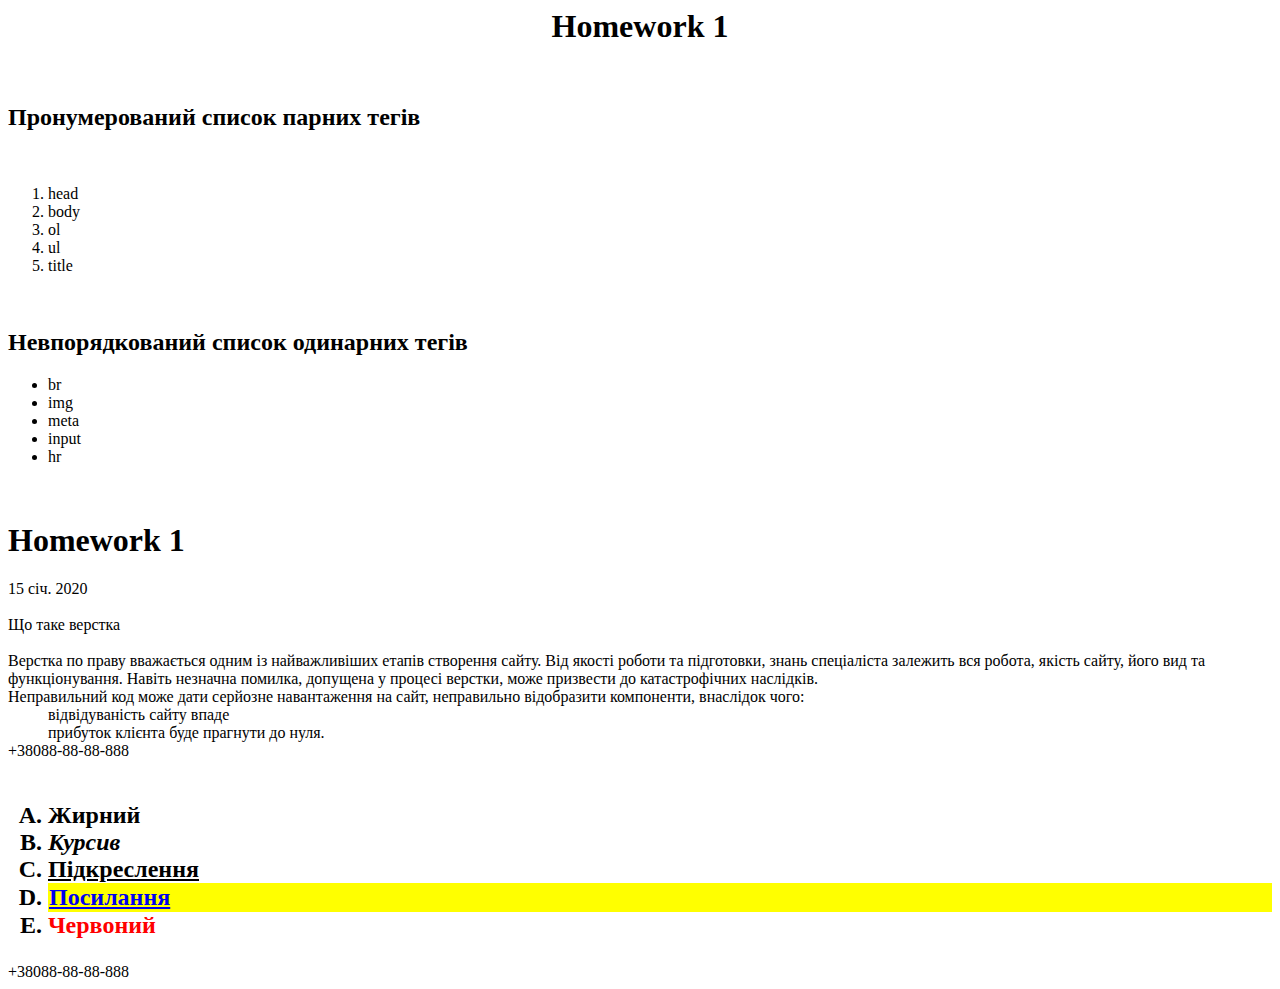
<file: hw1/index.html>
<html>
    <head>
        <meta charset="UTF-8"/>
        
        <title>
            A-level
        </title>
        
        <style>
            .center {text-align: center;}
            .google-link {background-color: yellow;}
            #mainlink {padding:1px}
        </style>
        
        <h1 class="center">
            <b>Homework 1</b>
        </h1>

    </head>
    <br/>
    <body>
        <h2>Пронумерований список парних тегів</h2>
            <br/>
            <ol>
                <li>head</li>
                <li>body</li>
                <li>ol</li>
                <li>ul</li>
                <li>title</li>
            </ol>
        <br/>
        <h2>Невпорядкований список одинарних тегів</h2>
            <ul>
                <li>br</li>
                <li>img</li>
                <li>meta</li>
                <li>input</li>
                <li>hr</li>
            </ul>
        <br/>
        <h2>
            <h1>
                <b>Homework 1</b>
            </h1>
            <dt>15 січ. 2020</dt>
            <br/>
            <dt>Що таке верстка</dt>
            <br/>
            <dt>Верстка по праву вважається одним із найважливіших етапів створення сайту. Від якості роботи та підготовки, знань спеціаліста залежить вся робота, якість сайту, його вид та функціонування. Навіть незначна помилка, допущена у процесі верстки, може призвести до катастрофічних наслідків.</dt>
            <dt>Неправильний код може дати серйозне навантаження на сайт, неправильно відобразити компоненти, внаслідок чого:</dt>
                <dd>відвідуваність сайту впаде</dd>
                <dd>прибуток клієнта буде прагнути до нуля.</dd>
            <footer>
                +38088-88-88-888
            </footer>
        </h2>
        <br/>
        <h2>
            <ol type = "A">
                <li><b>Жирний</b></li>
                <li><i>Курсив</i></li>
                <li><ins>Підкреслення</ins></li>
                <li class="google-link" id="mainlink">
                    <a href = "https://www.google.com.ua/" target="_blank">Посилання</a></r></li>
                        
                <li>
                    <style> div{
                            color: red;
                        }
                    </style><div>Червоний</div></li>
            </lo>
        </h2>

    </body>
    <footer>
        +38088-88-88-888
    </footer>
</html>
</file>
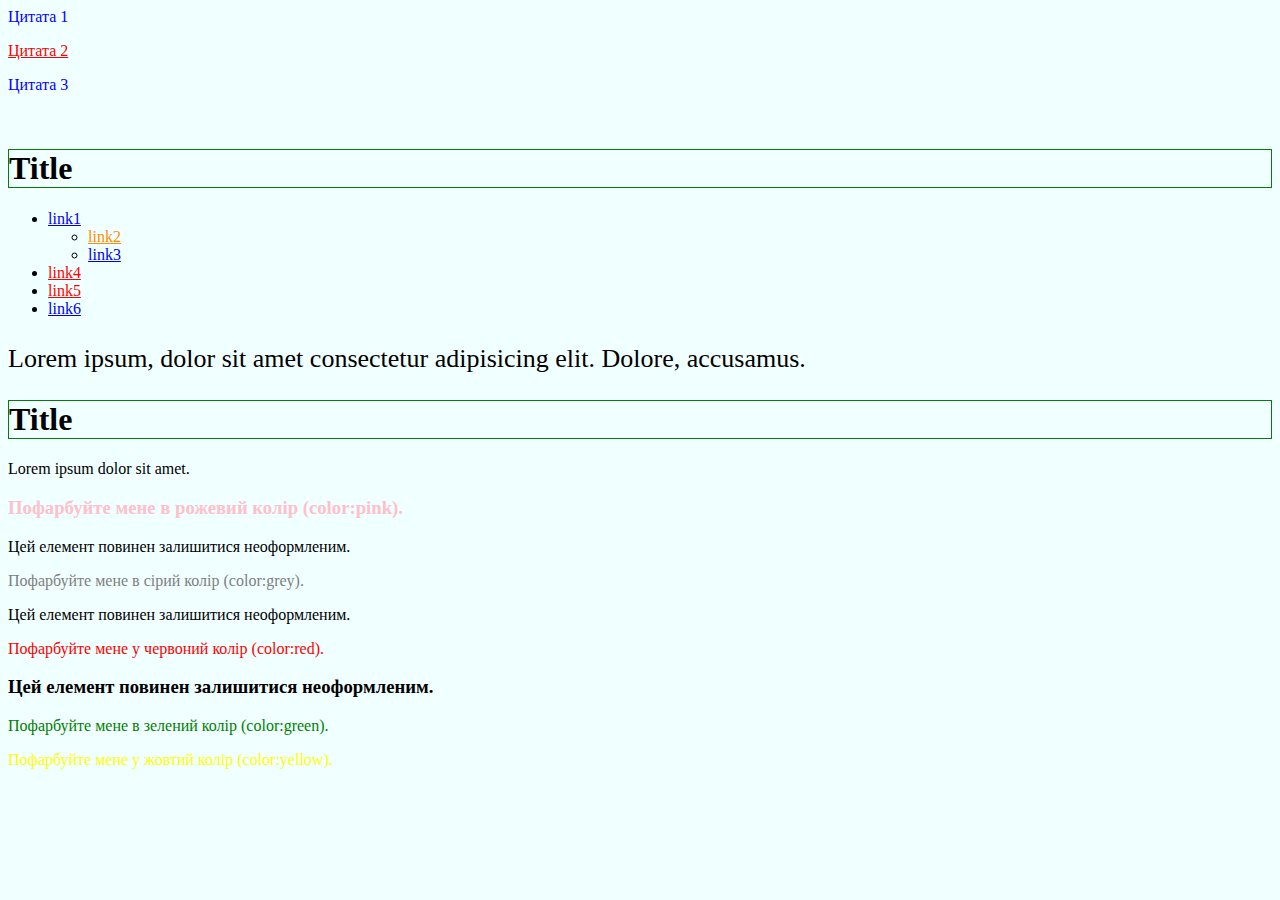
<file: hw2/hw2.html>
<html>
    <head>
        <meta charset="utf8" />
        <link rel="stylesheet" href="style.css"/>
        <style>
            body > p:nth-child(-n+3) {
                color:blue;
            }
            body {background-color: azure;}
        </style>
        <title>
            HW html + css
        </title>
        
    </head>
    <body>
        <p>Цитата 1</p>   
        <p style="text-decoration: underline; color: red;">
            Цитата 2</p>
        <p>Цитата 3</p>
        <br/>
        <div class="holder">
            <h1>Title</h1>
            <ul class="list">
              <li>
                <a href="#">link1</a>
                <ul>
                  <li><a href="#" id="link">link2</a></li>
                  <li><a href="#">link3</a></li>
                </ul>
              </li>
              <li><a href="https://www.youtube.com/">link4</a></li>
              <li><a href="https://validator.w3.org/">link5</a></li>
              <li><a href="#">link6</a></li>
            </ul>
            <p>Lorem ipsum, dolor sit amet consectetur adipisicing elit. Dolore, accusamus.</p>
            <h1>Title</h1>
            <p>Lorem ipsum dolor sit amet.</p>
          </div>
          <div class="text-box">
            <h3>Пофарбуйте мене в рожевий колір (color:pink).</h3>
            <p>Цей елемент повинен залишитися неоформленим.</p>
            <p id='greycol'>Пофарбуйте мене в сірий колір (color:grey).</p>
            <div>Цей елемент повинен залишитися неоформленим.</div>
            <div><p>Пофарбуйте мене у червоний колір (color:red).</p></div>
            <h3>Цей елемент повинен залишитися неоформленим.</h3>
            <p>Пофарбуйте мене в зелений колір (color:green).</p>
            <p class='yellow'>Пофарбуйте мене у жовтий колір (color:yellow).</p>
       </div>
    </body>
</html>
</file>
<file: hw2/style.css>
body > p:nth-child(-n+3) {color: green;}
blockquote {color: green;}
a[href^="https"] {color: #f00;}
#link {color: #ff8d00;}
ul + p {font-size: 26px;}
h1 {border: 1px solid #067b09;}
.text-box > h3:nth-child(1) {color: pink;}
#greycol {color: grey;}
.text-box > div > p {color: red;}
.text-box p:nth-child(7) {color: green;}
.text-box > .yellow {color: yellow;}
</file>
